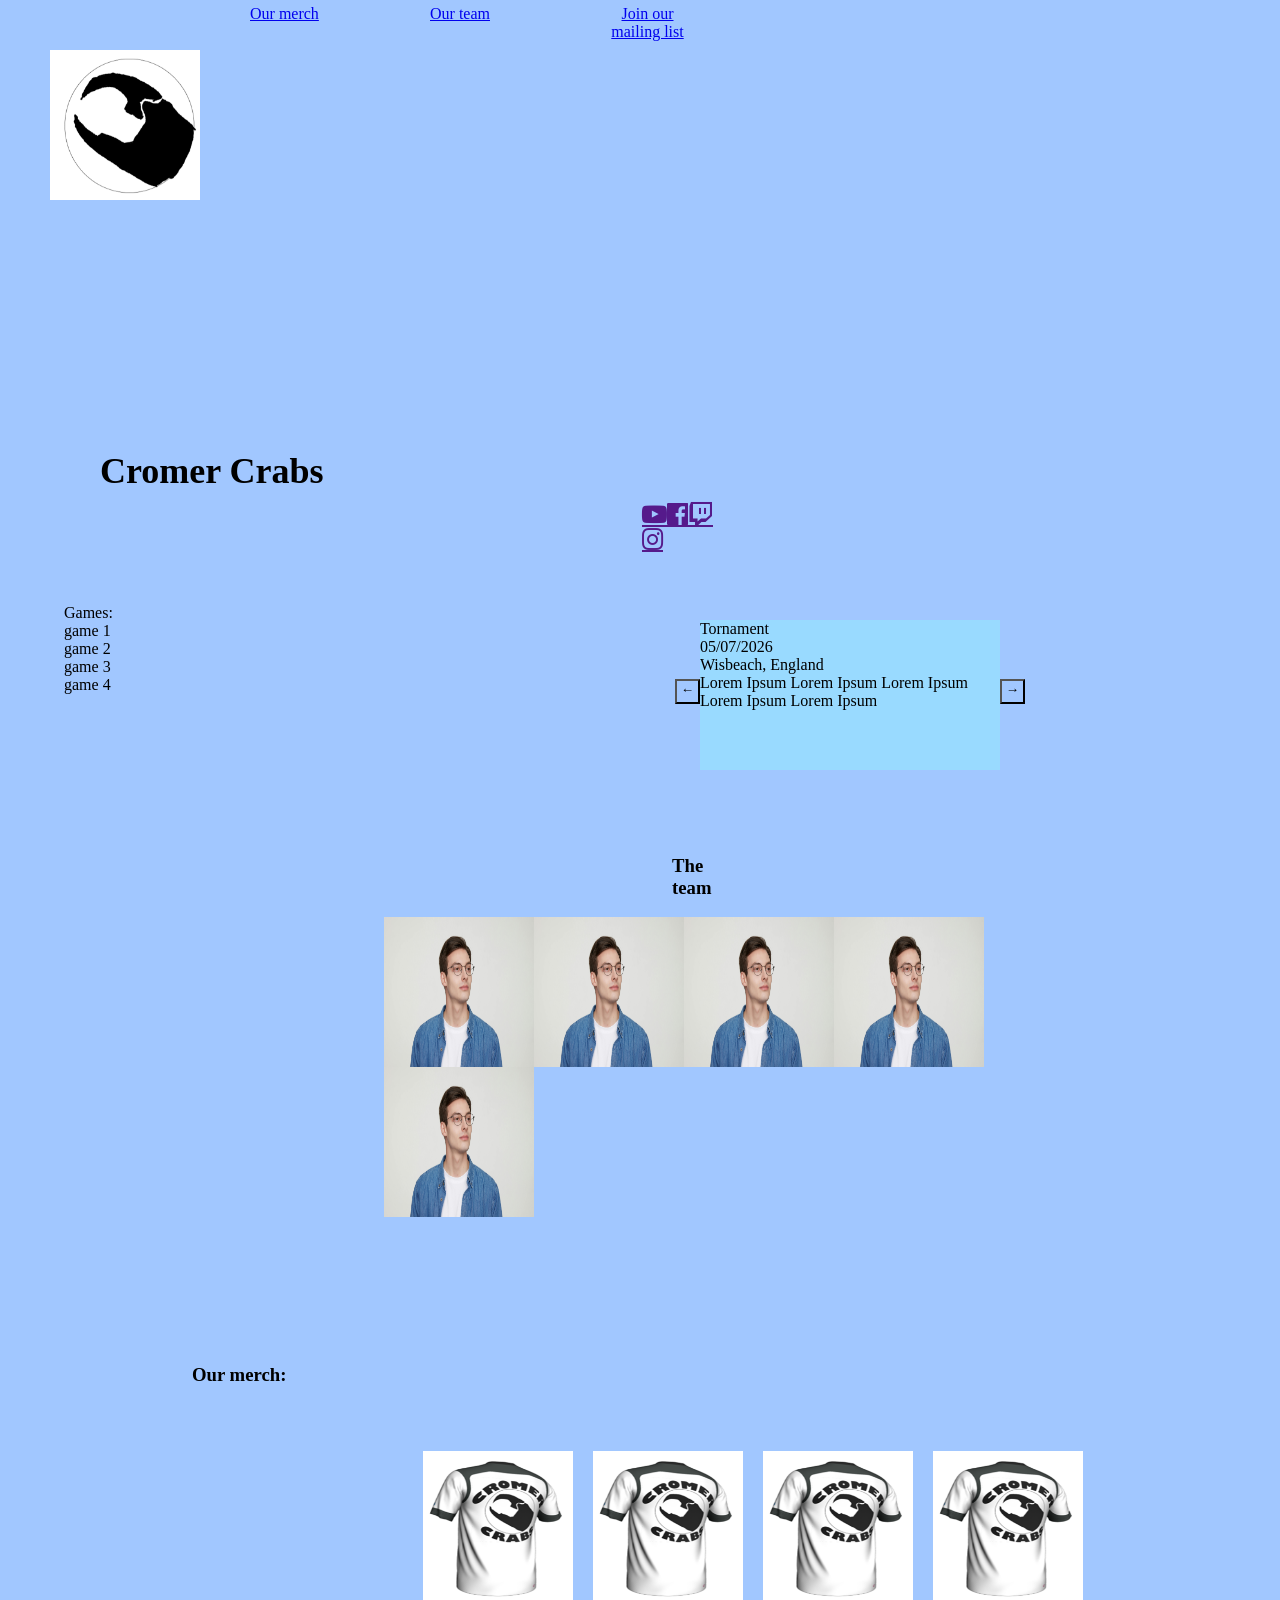
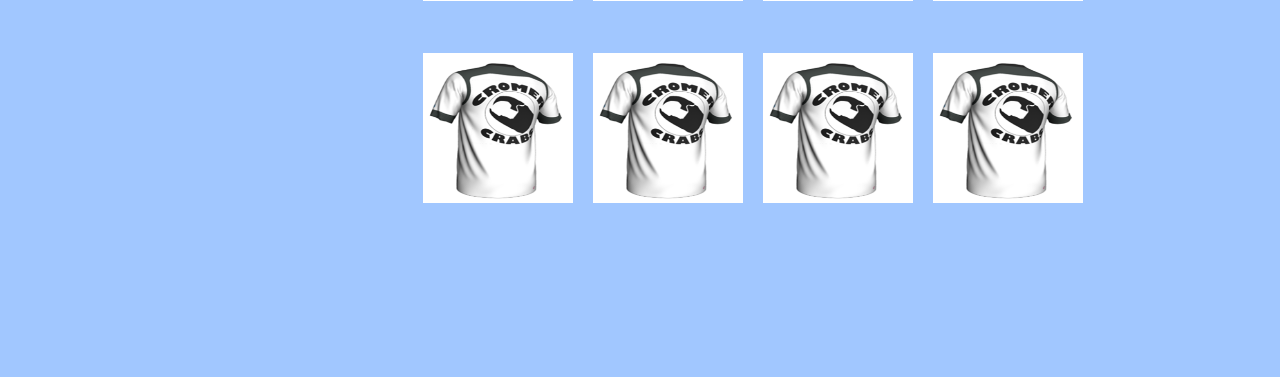
<file: Homepage.html>
<!DOCTYPE html>
<html lang="en">
    <head>
        <title>Cromer Crabs/Homepage</title>
        <meta charset="UTF-8">
        <meta name="viewport" content="width=device-width, initial-scale=1.0">
        <link rel="stylesheet" href="HomeStylesheet.css">
        <link rel="stylesheet" href="https://cdnjs.cloudflare.com/ajax/libs/font-awesome/4.7.0/css/font-awesome.min.css">
    </head>
    <body>
        <div id="logo"><img src="real logo design 1 .png" alt="Cromer Crabs Logo" style="width:150px;height:150px;"></div>
        <div id="Nav">
            <a id="NavMerch" href="MerchStore.html">Our merch</a>
            <a id="NavTeam" href="TeamPage.html">Our team</a>
            <a id="MailingList" href="MailingList.html">Join our mailing list</a>
        </div>
        <div id="PageTitle">
            <h1 id="pagetitle">Cromer Crabs</h1>
        </div>
        <div id="Socials">
            <a href=""><i class="fa fa-youtube-play" style="font-size: 25px;"></i></a>
            <a href=""><i class="fa fa-facebook-official" style="font-size: 25px;"></i></a>
            <a href=""><i class="fa fa-twitch" style="font-size: 25px;"></i></a>
            <a href=""><i class="fa fa-instagram" style="font-size: 25px;"></i></a>
        </div>
        <div id="GamesList"> Games: <br> game 1 <br> game 2 <br> game 3 <br> game 4</div>
        <div id="Events">
            <button onclick="EventChangeLeft()">&larr;</button>
            <p id="Event">Tornament<br>05/07/2026<br>Wisbeach, England<br>Lorem Ipsum Lorem Ipsum Lorem Ipsum Lorem Ipsum Lorem Ipsum</p>
            <button onclick="EventChangeRight()">&#8594;</button>
        </div>
        <script>
            function EventChangeLeft()
            {
                document.getElementById("Event").innerHTML = "Tornament<br>05/07/2026<br>Wisbeach, England<br>Lorem Ipsum Lorem Ipsum Lorem Ipsum Lorem Ipsum Lorem Ipsum";
            }
            function EventChangeRight()
            {
                document.getElementById("Event").innerHTML = "Meet & Greet<br>26/11/2026<br>New York, USA<br>Lorem Ipsum Lorem Ipsum Lorem Ipsum Lorem Ipsum Lorem Ipsum"
            }
        </script>

        <div id="TeamProfiles"><h3 id="TeamPage">The team</h3><br> 
            <img src="Team profile.jpg" alt="Merch image" style="width:150px;height:150px;">
            <img src="Team profile.jpg" alt="Merch image" style="width:150px;height:150px;">
            <img src="Team profile.jpg" alt="Merch image" style="width:150px;height:150px;">
            <img src="Team profile.jpg" alt="Merch image" style="width:150px;height:150px;">
            <img src="Team profile.jpg" alt="Merch image" style="width:150px;height:150px;">
        </div>
        <div id="MerchPage"><h3>Our merch:</h3>
            <div id="MerchPreview">
                <p id="TopRow">
                    <img id="MerchImg1" src="Cromer Crabs Merch.png" alt="Merch item" style="width:150px;height:150px;">
                    <img id="MerchImg2" src="Cromer Crabs Merch.png" alt="Merch item" style="width:150px;height:150px;">
                    <img id="MerchImg3" src="Cromer Crabs Merch.png" alt="Merch item" style="width:150px;height:150px;">
                    <img id="MerchImg4" src="Cromer Crabs Merch.png" alt="Merch item" style="width:150px;height:150px;">
                </p>
                <p id="BottomRow">
                    <img id="MerchImg5" src="Cromer Crabs Merch.png" alt="Merch item" style="width:150px;height:150px;">
                    <img id="MerchImg6" src="Cromer Crabs Merch.png" alt="Merch item" style="width:150px;height:150px;">
                    <img id="MerchImg7" src="Cromer Crabs Merch.png" alt="Merch item" style="width:150px;height:150px;">
                    <img id="MerchImg8" src="Cromer Crabs Merch.png" alt="Merch item" style="width:150px;height:150px;">
                </p>
            </div>
        </div>
    </body>
</html>
</file>
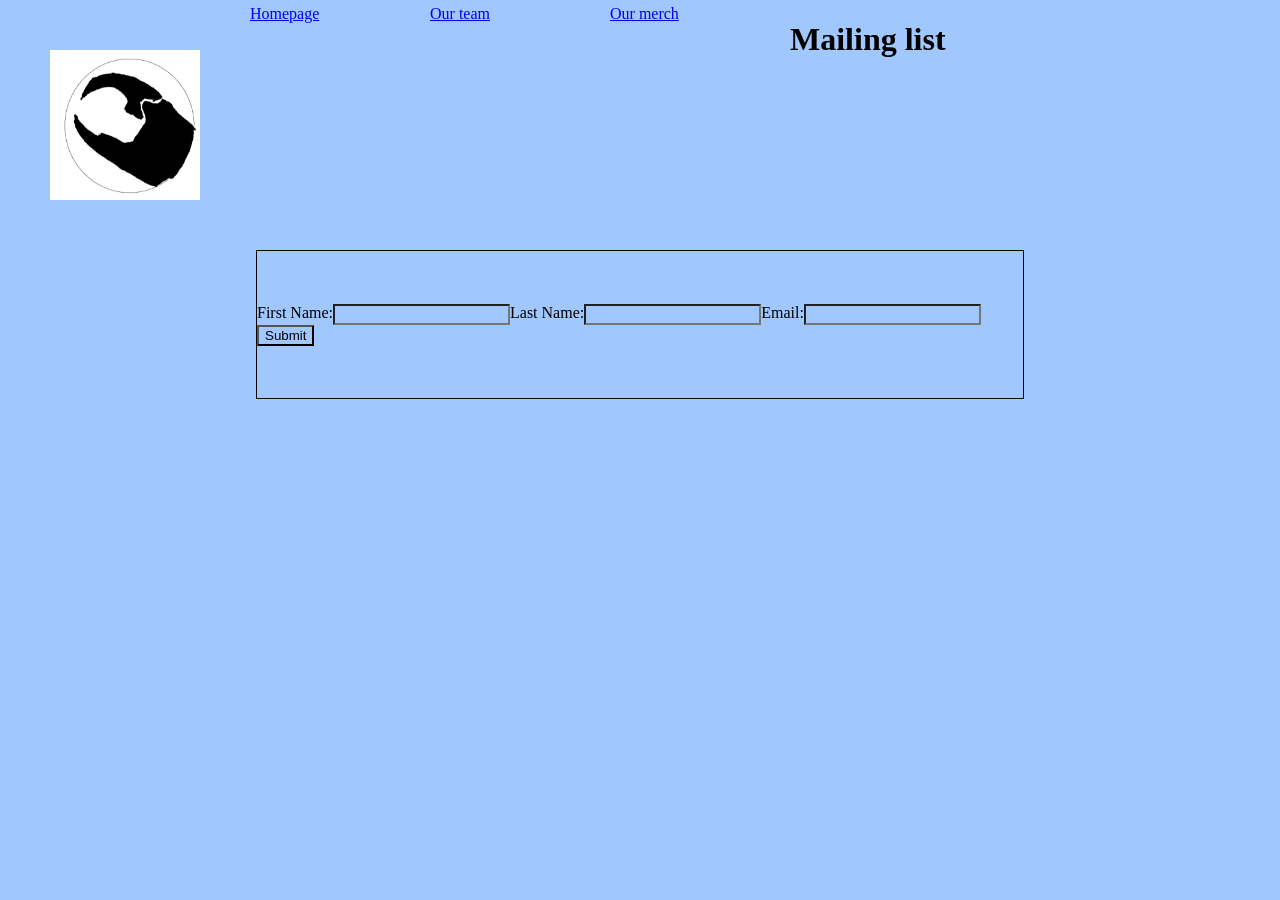
<file: MailingList.html>
<!DOCTYPE html>
<html lang="en">
    <head>
        <meta charset="UTF-8">
        <meta name="viewport" content="width=device-width, initial-scale=1.0">
        <title>Cromer Crabs/Mailing list</title>
        <link rel="stylesheet" href="MailingListStylesheet.css">
        <script>
            function SubmitForm()    
            {   
                alert("Form submitted, You have joined our mailing list!")   
            }
        </script>
    </head>
    <body>
        <div id="logo"><img src="real logo design 1 .png" alt="Cromer Crabs Logo" style="width:150px;height:150px;"></div>
        <div id="Nav">
            <a id="NavHome" href="Homepage.html">Homepage</a>
            <a id="NavTeam" href="TeamPage.html">Our team</a>
            <a id="NavMerch" href="MerchStore.html">Our merch</a>
        </div>
        <div id="PageTitle">
            <h1 id="pagetitle">Mailing list</h1>
        </div>
        <div id="EntryArea">
            <form>
                <label for="FirstName">First Name:</label><br>
                <input type="text" id="FirstName" name="Firstname"><br>
                <label for="LastName">Last Name:</label><br>
                <input type="text" id="LastName" name="LastName"><br>
                <label for="Email">Email:</label><br>
                <input type="text" id="Email" name="Email"><br>
                <button onclick="SubmitForm()">Submit</button>
            </form>   
        </div>
    </body>
</html>
</file>
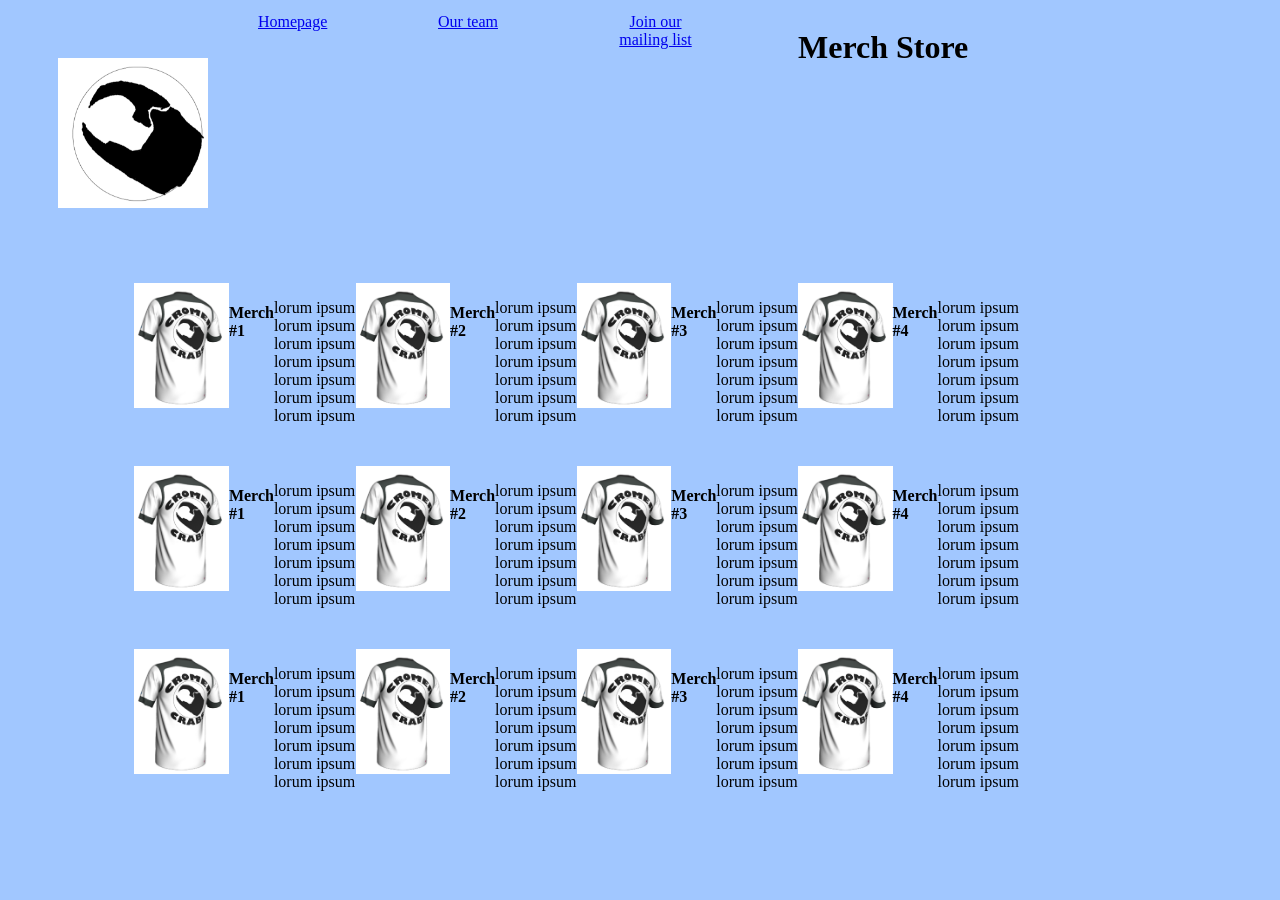
<file: MerchStore.html>
<!DOCTYPE html>
<html lang="en">
    <head>
        <meta charset="UTF-8">
        <meta name="viewport" content="width=device-width, initial-scale=1.0">
        <title>Cromer Crabs/Merch store</title>
        <link rel="stylesheet" href="MerchStylesheet.css">
    </head>
    <body>
        <div id="logo"><img src="real logo design 1 .png" alt="Cromer Crabs Logo" style="width:150px;height:150px;"></div>
        <div id="Nav">
            <a id="NavHome" href="Homepage.html">Homepage</a>
            <a id="NavTeam" href="TeamPage.html">Our team</a>
            <a id="MailingList" href="MailingList.html">Join our mailing list</a>
        </div>
        <div id="PageTitle">
            <h1 id="pagetitle">Merch Store</h1>
        </div>
        <div id="Merch">
            <div id="TopRow">
                <img src="Cromer Crabs Merch.png" alt="Merch image" style="width:125px;height:125px;">
                <h4>Merch #1</h4>
                <p>lorum ipsum lorum ipsum lorum ipsum lorum ipsum <br> lorum ipsum lorum ipsum lorum ipsum</p>
                <img src="Cromer Crabs Merch.png" alt="Merch image" style="width:125px;height:125px;">
                <h4>Merch #2</h4>
                <p>lorum ipsum lorum ipsum lorum ipsum lorum ipsum <br> lorum ipsum lorum ipsum lorum ipsum</p>
                <img src="Cromer Crabs Merch.png" alt="Merch image" style="width:125px;height:125px;">
                <h4>Merch #3</h4>
                <p>lorum ipsum lorum ipsum lorum ipsum lorum ipsum <br> lorum ipsum lorum ipsum lorum ipsum</p>
                <img src="Cromer Crabs Merch.png" alt="Merch image" style="width:125px;height:125px;">
                <h4>Merch #4</h4>
                <p>lorum ipsum lorum ipsum lorum ipsum lorum ipsum <br> lorum ipsum lorum ipsum lorum ipsum</p>
            </div>
            <div id="MiddleRow">
                <img src="Cromer Crabs Merch.png" alt="Merch image" style="width:125px;height:125px;">
                <h4>Merch #1</h4>
                <p>lorum ipsum lorum ipsum lorum ipsum lorum ipsum <br> lorum ipsum lorum ipsum lorum ipsum</p>
                <img src="Cromer Crabs Merch.png" alt="Merch image" style="width:125px;height:125px;">
                <h4>Merch #2</h4>
                <p>lorum ipsum lorum ipsum lorum ipsum lorum ipsum <br> lorum ipsum lorum ipsum lorum ipsum</p>
                <img src="Cromer Crabs Merch.png" alt="Merch image" style="width:125px;height:125px;">
                <h4>Merch #3</h4>
                <p>lorum ipsum lorum ipsum lorum ipsum lorum ipsum <br> lorum ipsum lorum ipsum lorum ipsum</p>
                <img src="Cromer Crabs Merch.png" alt="Merch image" style="width:125px;height:125px;">
                <h4>Merch #4</h4>
                <p>lorum ipsum lorum ipsum lorum ipsum lorum ipsum <br> lorum ipsum lorum ipsum lorum ipsum</p>
            </div>
            <div id="BottomRow">
                <img src="Cromer Crabs Merch.png" alt="Merch image" style="width:125px;height:125px;">
                <h4>Merch #1</h4>
                <p>lorum ipsum lorum ipsum lorum ipsum lorum ipsum <br> lorum ipsum lorum ipsum lorum ipsum</p>
                <img src="Cromer Crabs Merch.png" alt="Merch image" style="width:125px;height:125px;">
                <h4>Merch #2</h4>
                <p>lorum ipsum lorum ipsum lorum ipsum lorum ipsum <br> lorum ipsum lorum ipsum lorum ipsum</p>
                <img src="Cromer Crabs Merch.png" alt="Merch image" style="width:125px;height:125px;">
                <h4>Merch #3</h4>
                <p>lorum ipsum lorum ipsum lorum ipsum lorum ipsum <br> lorum ipsum lorum ipsum lorum ipsum</p>
                <img src="Cromer Crabs Merch.png" alt="Merch image" style="width:125px;height:125px;">
                <h4>Merch #4</h4>
                <p>lorum ipsum lorum ipsum lorum ipsum lorum ipsum <br> lorum ipsum lorum ipsum lorum ipsum</p>
            </div>
        </div>
    </body>
</html>
</file>
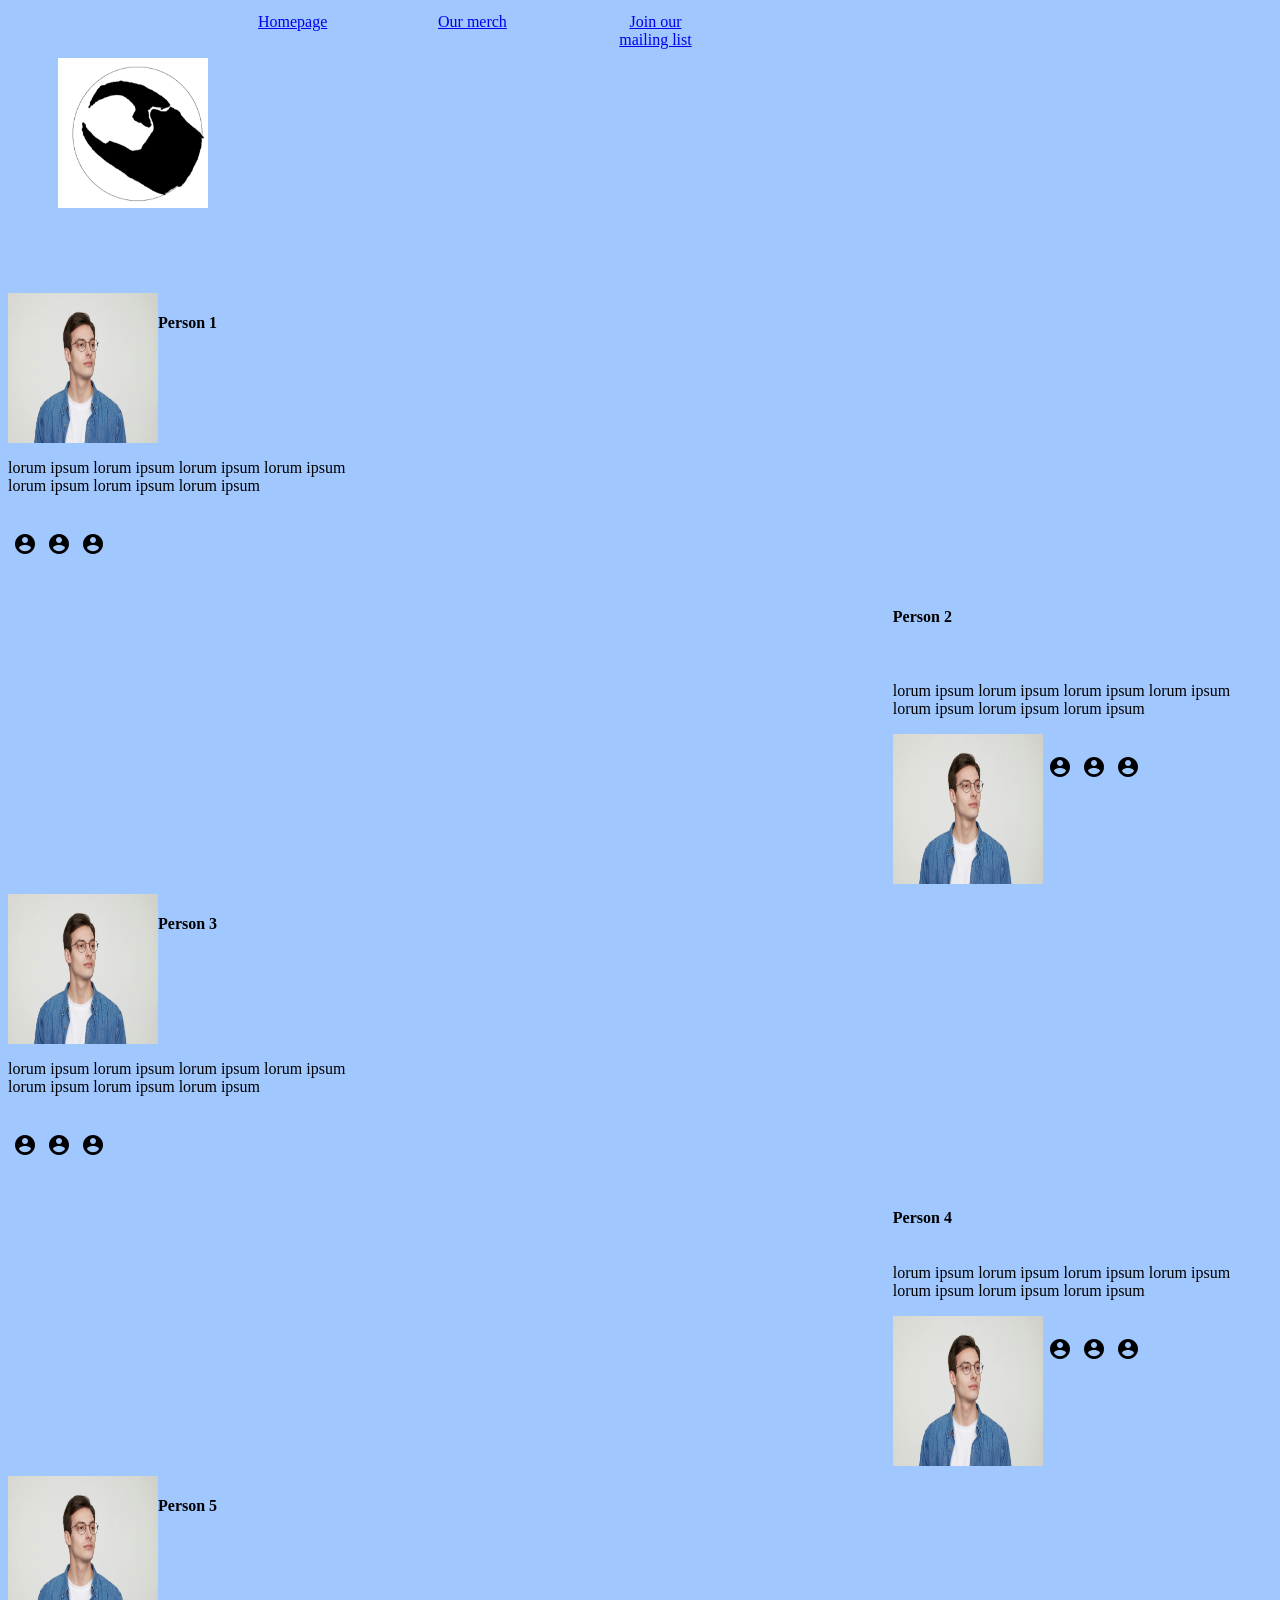
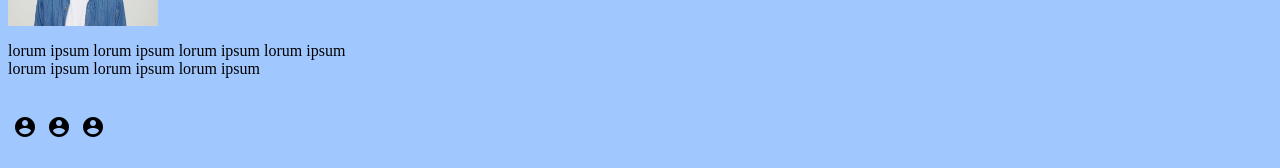
<file: TeamPage.html>
<!DOCTYPE html>
<html lang="en">
    <head>
        <meta charset="UTF-8">
        <meta name="viewport" content="width=device-width, initial-scale=1.0">
        <title>Cromer Crabs/Our team</title>
        <link rel="stylesheet" href="TeamStylesheet.css">
        <link rel="stylesheet" href="https://fonts.googleapis.com/icon?family=Material+Icons">
    </head>
    <body>
        <div id="logo"><img src="real logo design 1 .png" alt="Cromer Crabs Logo" style="width:150px;height:150px;"></div>
        <div id="Nav">
            <a id="NavHome" href="Homepage.html">Homepage</a>
            <a id="NavMerch" href="MerchStore.html">Our merch</a>
            <a id="MailingList" href="MailingList.html">Join our mailing list</a>
        </div>
        <div id="TheTeam">
            <div id="Member1">
                <img src="Team profile.jpg" alt="Merch image" style="width:150px;height:150px;">
                <h4>Person 1</h4>
                <p>lorum ipsum lorum ipsum lorum ipsum lorum ipsum <br> lorum ipsum lorum ipsum lorum ipsum</p>
                <p>
                    <i class="material-icons">account_circle</i>
                    <i class="material-icons">account_circle</i>
                    <i class="material-icons">account_circle</i>
                </p>
            </div>
            <div id="Member2">
                <h4>Person 2</h4>
                <p><br>lorum ipsum lorum ipsum lorum ipsum lorum ipsum <br> lorum ipsum lorum ipsum lorum ipsum</p>
                <img src="Team profile.jpg" alt="Merch image" style="width:150px;height:150px;">
                <p>
                    <i class="material-icons">account_circle</i>
                    <i class="material-icons">account_circle</i>
                    <i class="material-icons">account_circle</i>
                </p>
             </div>
            <div id="Member3">
                <img src="Team profile.jpg" alt="Merch image" style="width:150px;height:150px;">
                <h4>Person 3</h4>
                <p>lorum ipsum lorum ipsum lorum ipsum lorum ipsum <br> lorum ipsum lorum ipsum lorum ipsum</p>
                <p>
                    <i class="material-icons">account_circle</i>
                    <i class="material-icons">account_circle</i>
                    <i class="material-icons">account_circle</i>
                </p>
            </div>
            <div id="Member4">
                <h4>Person 4</h4>
                <p>lorum ipsum lorum ipsum lorum ipsum lorum ipsum <br> lorum ipsum lorum ipsum lorum ipsum</p>
                <img src="Team profile.jpg" alt="Merch image" style="width:150px;height:150px;">
                <p>
                    <i class="material-icons">account_circle</i>
                    <i class="material-icons">account_circle</i>
                    <i class="material-icons">account_circle</i>
                </p>
            </div>
            <div id="Member5">
                <img src="Team profile.jpg" alt="Merch image" style="width:150px;height:150px;">
                <h4>Person 5</h4>
                <p>lorum ipsum lorum ipsum lorum ipsum lorum ipsum <br> lorum ipsum lorum ipsum lorum ipsum</p>
                <p>
                    <i class="material-icons">account_circle</i>
                    <i class="material-icons">account_circle</i>
                    <i class="material-icons">account_circle</i>
                </p>
            </div>
        </div>
    </body>
</html>
</file>
<file: HomeStylesheet.css>
*{
    background-color: rgb(161, 199, 255);
    display: flex;
    flex-wrap: wrap;
}
head{
    display: none;
}
#logo{
    flex-wrap: wrap;
    margin: 50px;
    border: 25px;
}
#NavMerch{
    margin-right: 105px;
    margin-top: 5px;
    margin-bottom: 20px;
    height: 50px;
    width: 75px;
    text-align: center;
}
#NavTeam{
    margin-right: 105px;
    margin-top: 5px;
    margin-bottom: 20px;
    height: 50px;
    width: 75px;
    text-align: center;
}
#MailingList{
    margin-right: 105px;
    margin-top: 5px;
    margin-bottom: 20px;
    height: 50px;
    width: 75px;
    text-align: center;
}
#Nav{
    height: 75px;
}
#PageTitle{
    font-size: large;
    margin-left: 100px;
    margin-right: 700px;
    width: 250px;
    height: 50px;
    text-align: center;
    margin-top: 200px;
}
#Socials{
    margin-left: 50%;
    margin-right: 44%;
    padding: 2px;
}
#pagetitle{
    margin: 0px;
    height: 50px;
}
body{
    margin: 0px;
}
#TeamProfiles.img{
    padding: 5px;
}
script{
    display: none;
}
#GamesList{
    margin:50px;
    margin-left:5%;
}
#Event{
    background-color:rgb(153, 218, 255);
    width: 300px;
    height: 150px;
}
button{
    width:25px;
    height:25px;
    justify-content: center;
    margin-top: 75px;
}
#Events{
    margin:50px;
    margin-left: 40%;
    margin-right:10%;
}
#TeamPage{
    margin-left: 45%;
    margin-right: 45%;
}
#TeamProfiles{
    margin-left: 30%;
    margin-right: 20%;
}
#MerchPage{
    margin:10%;
    margin-left:15%;
}
#MerchPreview{
    margin:20px;
    margin-left: 23%;
}
#MerchImg1{
    padding: 10px;
}
#MerchImg2{
    padding: 10px;
}
#MerchImg3{
    padding: 10px;
}
#MerchImg4{
    padding: 10px;
}
#MerchImg5{
    padding: 10px;
}
#MerchImg6{
    padding: 10px;
}
#MerchImg7{
    padding: 10px;
}
#MerchImg8{
    padding: 10px;
}
</file>
<file: MailingListStylesheet.css>
*{
    background-color: rgb(161, 199, 255);
    display: flex;
    flex-wrap: wrap;
}
head{
    display: none;
}
body{
    margin: 0px;
}
#logo{
    flex-wrap: wrap;
    margin: 50px;
    border: 25px;
}
#NavHome{
    margin-right: 105px;
    margin-top: 5px;
    margin-bottom: 20px;
    height: 50px;
    width: 75px;
    text-align: center;
}
#NavTeam{
    margin-right: 105px;
    margin-top: 5px;
    margin-bottom: 20px;
    height: 50px;
    width: 75px;
    text-align: center;
}
#NavMerch{
    margin-right: 105px;
    margin-top: 5px;
    margin-bottom: 20px;
    height: 50px;
    width: 75px;
    text-align: center;
}
#Nav{
    height: 75px;
}
#EntryArea{
    border: 1px solid black;
    justify-content: center;
    align-items: center;
    width: 75%;
    margin-left: 20%;
    margin-right: 20%;
    height: 50%;
    text-align: center;
}
</file>
<file: MerchStylesheet.css>
*{
    background-color: rgb(161, 199, 255);
    display: flex;
    flex-wrap: wrap;
}
head{
    display: none;
}
#logo{
    flex-wrap: wrap;
    margin: 50px;
    border: 25px;
}
#NavHome{
    margin-right: 105px;
    margin-top: 5px;
    margin-bottom: 20px;
    height: 50px;
    width: 75px;
    text-align: center;
}
#NavTeam{
    margin-right: 105px;
    margin-top: 5px;
    margin-bottom: 20px;
    height: 50px;
    width: 75px;
    text-align: center;
}
#MailingList{
    margin-right: 105px;
    margin-top: 5px;
    margin-bottom: 20px;
    height: 50px;
    width: 75px;
    text-align: center;
}
#Nav{
    height: 75px;
}
#TopRow{
    width: 70%;
    margin-left: 10%;
    margin-right: 10%;
    flex-wrap: nowrap;
    margin-top: 25px;
}
#MiddleRow{
    width: 70%;
    margin-left: 10%;
    margin-right: 10%;
    flex-wrap: nowrap;
    margin-top: 25px;
}
#BottomRow{
    width: 70%;
    margin-left: 10%;
    margin-right: 10%;
    flex-wrap: nowrap;
    margin-top: 25px;
}
</file>
<file: TeamStylesheet.css>
*{
    background-color: rgb(161, 199, 255);
    display: flex;
    flex-wrap: wrap;
}
head{
    display: none;
}
#logo{
    flex-wrap: wrap;
    margin: 50px;
    border: 25px;
}
#NavHome{
    margin-right: 105px;
    margin-top: 5px;
    margin-bottom: 20px;
    height: 50px;
    width: 75px;
    text-align: center;
}
#NavMerch{
    margin-right: 105px;
    margin-top: 5px;
    margin-bottom: 20px;
    height: 50px;
    width: 75px;
    text-align: center;
}
#MailingList{
    margin-right: 105px;
    margin-top: 5px;
    margin-bottom: 20px;
    height: 50px;
    width: 75px;
    text-align: center;
}
#Nav{
    height: 75px;
}
#TheTeam{
    margin-top:25px;
}
#Member1{
    margin-right:70%;
    margin-top:10px;
}
#Member2{
    margin-left:70%;
    margin-top:10px;
}
#Member3{
    margin-right:70%;
    margin-top:10px;
}
#Member4{
    margin-left:70%;
    margin-top:10px;
}
#Member5{
    margin-right:70%;
    margin-top:10px;
}
i{
    margin:5px;
    height: 24px;
    width: 24px;
}
</file>
